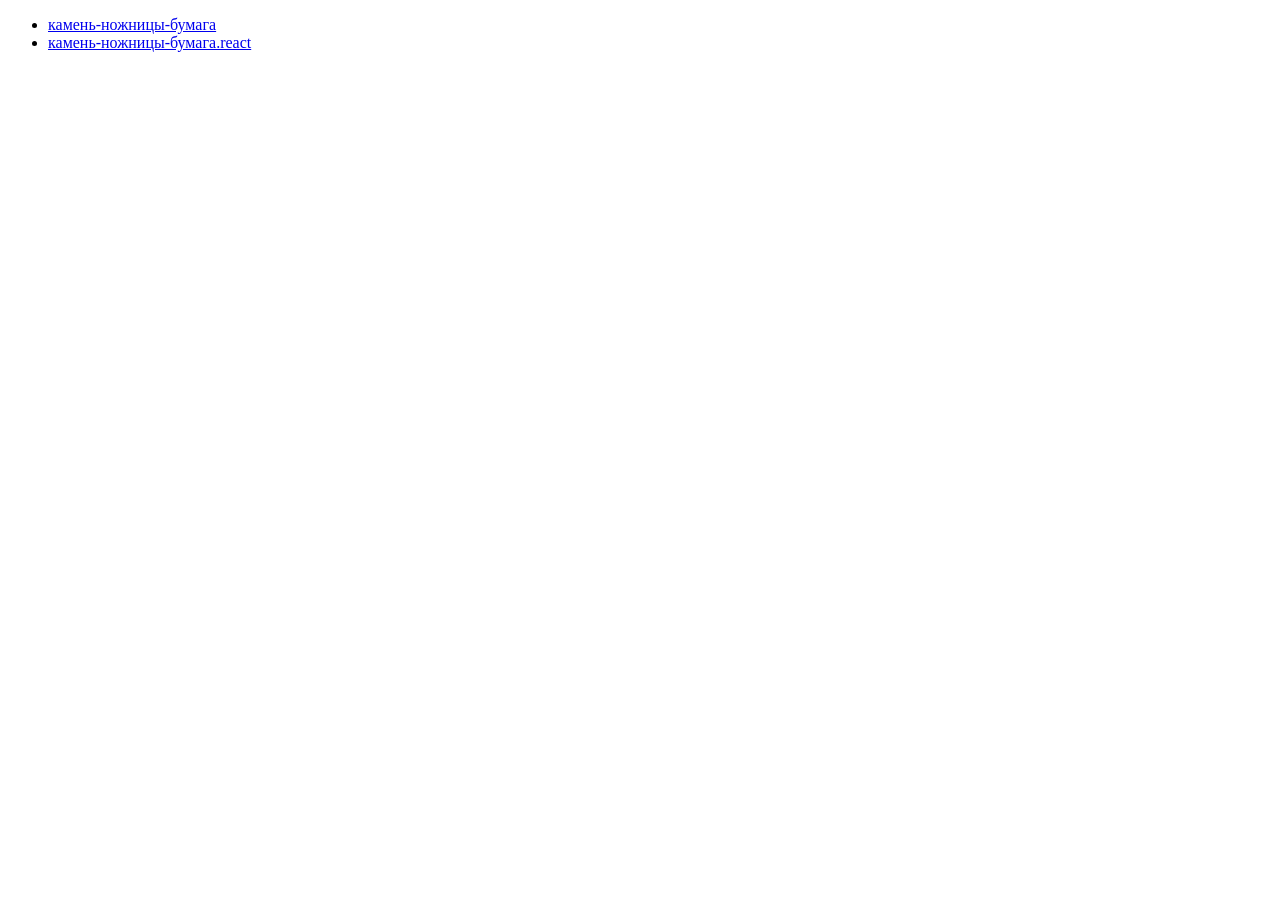
<file: src/index.html>
<!DOCTYPE html>
<html lang="ru">
  <head>
    <meta charset="UTF-8" />
    <meta name="viewport" content="width=device-width, initial-scale=1.0" />
    <title>Главная</title>
  </head>
  <body>
    <ul>
      <li><a href="./rps-game.html" class="index-link">камень-ножницы-бумага</a></li>
      <li><a href="./rps-react.html" class="index-link">камень-ножницы-бумага.react</a></li>
    </ul>
  </body>
</html>
</file>
